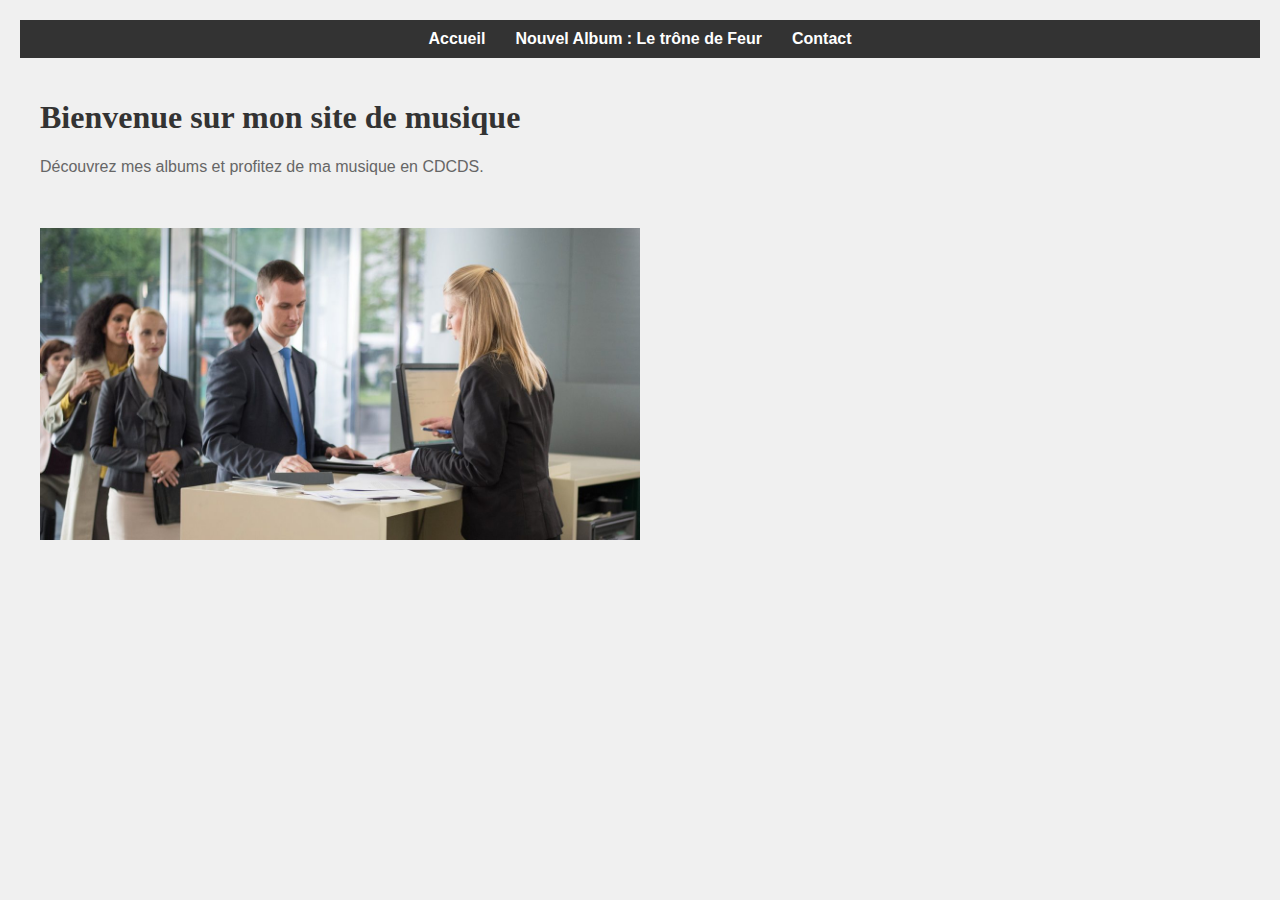
<file: index.html>
<!DOCTYPE html>
<html lang="fr">
<head>
    <meta charset="UTF-8">
    <meta name="viewport" content="width=device-width, initial-scale=1.0">
    <title>Mes Albums</title>
    <link rel="stylesheet" href="styles.css">
</head>
<body>
    <header>
        <nav>
            <ul>
                <li><a href="index.html">Accueil</a></li>
                <li><a href="nouvel_album.html">Nouvel Album : Le trône de Feur</a></li>
                <li><a href="contact.html">Contact</a></li>
            </ul>
        </nav>
    </header>
    <main>
        <h1>Bienvenue sur mon site de musique</h1>
        <p>Découvrez mes albums et profitez de ma musique en CDCDS.</p>
        <br><br>
        <img id="accueilImage" src="images/accueil.jpg" alt="Image d'accueil" width="600">
    </main>
    <script src="script.js"></script>
</body>
</html>
</file>
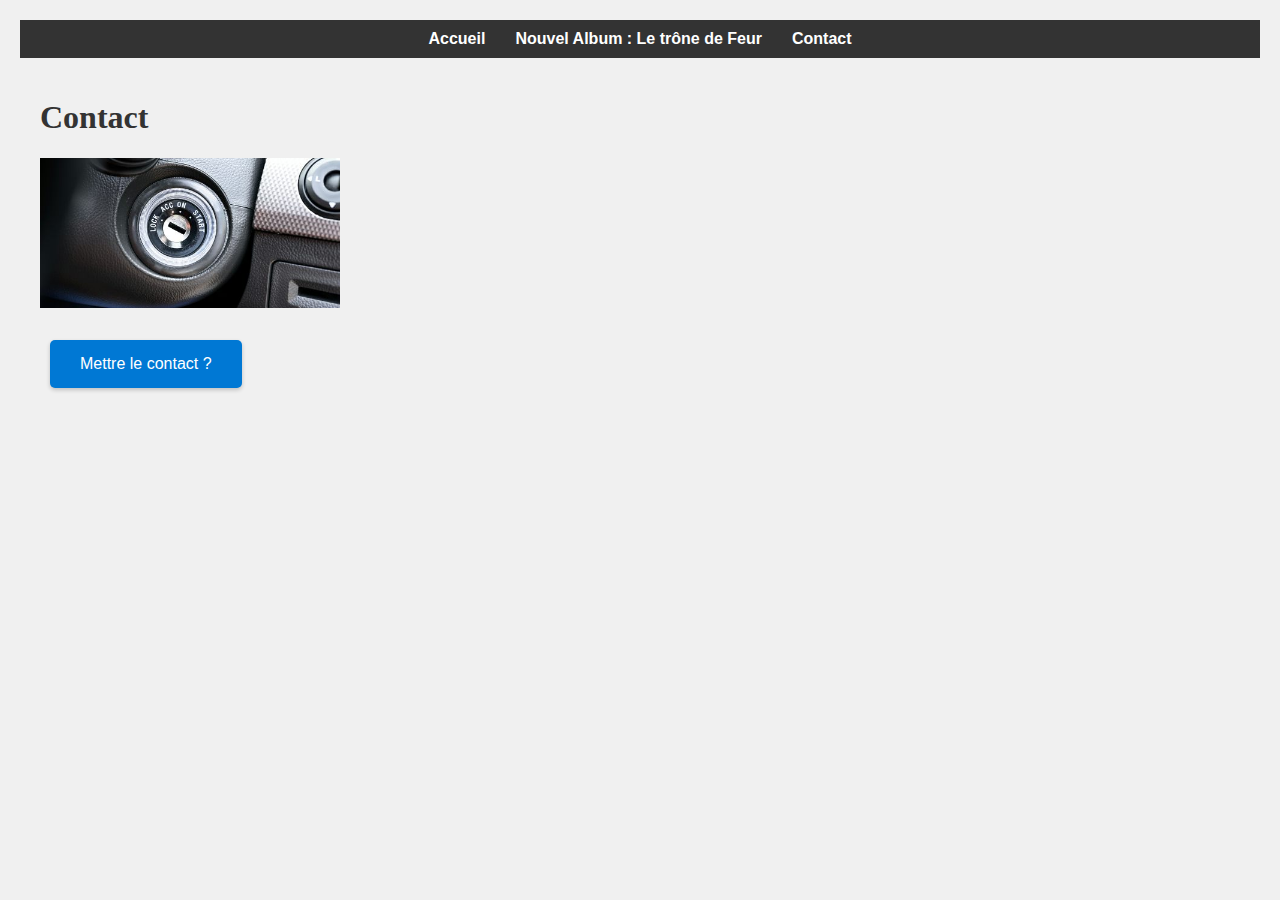
<file: contact.html>
<!DOCTYPE html>
<html lang="fr">
<head>
    <meta charset="UTF-8">
    <meta name="viewport" content="width=device-width, initial-scale=1.0">
    <title>Contact</title>
    <link rel="stylesheet" href="styles.css">
</head>
<body>
    <header>
        <nav>
            <ul>
                <li><a href="index.html">Accueil</a></li>
                <li><a href="nouvel_album.html">Nouvel Album : Le trône de Feur</a></li>
                <li><a href="contact.html">Contact</a></li>
            </ul>
        </nav>
    </header>
    <main>
        <h1>Contact</h1>
        <img id="contactImage" src="images/contact.jpg" alt="Image de contact" width="300">
        <br><br>
        <button id="contactButton" onclick="mettreContact()">Mettre le contact ?</button>
    </main>
    <script>
        function mettreContact() {
            document.getElementById('contactImage').src = 'images/contact2.jpg';
            document.getElementById('contactButton').style.display = 'none';
        }
    </script>
</body>
</html>
</file>
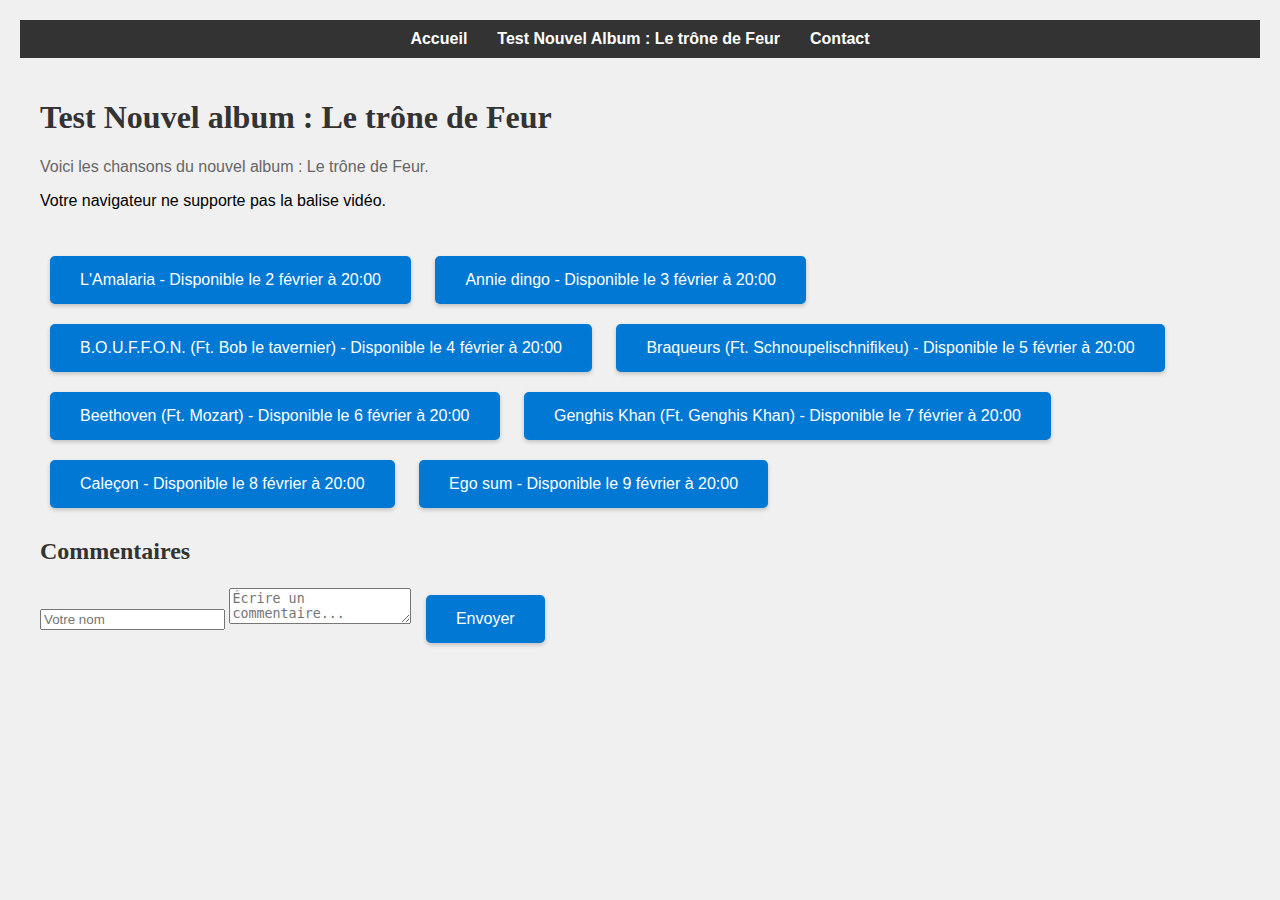
<file: test.html>
<!DOCTYPE html>
<html lang="fr">
<head>
    <meta charset="UTF-8">
    <meta name="viewport" content="width=device-width, initial-scale=1.0">
    <title>Test Nouvel album : Le trône de Feur</title>
    <link rel="stylesheet" href="styles.css">
</head>
<body>
    <header>
        <nav>
            <ul>
                <li><a href="index.html">Accueil</a></li>
                <li><a href="test.html">Test Nouvel Album : Le trône de Feur</a></li>
                <li><a href="contact.html">Contact</a></li>
            </ul>
        </nav>
    </header>
    <main>
        <h1>Test Nouvel album : Le trône de Feur</h1>
        <p>Voici les chansons du nouvel album : Le trône de Feur.</p>

        <!-- Conteneur pour la chanson -->
        <div src="sons/L'Amalaria.mp4" type="video/mp4">
                Votre navigateur ne supporte pas la balise vidéo.
            </video>
        </div>
        <br><br>

        <!-- Boutons pour sélectionner les chansons avec attributs data -->
        <button data-available="2025-02-02T20:00" onclick="changerChanson('L\'Amalaria', 'sons/L\'Amalaria.mp4', this)">L'Amalaria - Disponible le 2 février à 20:00</button>
        <button data-available="2025-02-03T20:00" onclick="changerChanson('Annie dingo', 'sons/Annie dingo.mp4', this)">Annie dingo - Disponible le 3 février à 20:00</button>
        <button data-available="2025-02-04T20:00" onclick="changerChanson('B.O.U.F.F.O.N.', 'sons/B.O.U.F.F.O.N..mp4', this)">B.O.U.F.F.O.N. (Ft. Bob le tavernier) - Disponible le 4 février à 20:00</button>
        <button data-available="2025-02-05T20:00" onclick="changerChanson('Braqueurs', 'sons/Braqueurs.mp4', this)">Braqueurs (Ft. Schnoupelischnifikeu) - Disponible le 5 février à 20:00</button>
        <button data-available="2025-02-06T20:00" onclick="changerChanson('Beethoven', 'sons/Beethoven.mp4', this)">Beethoven (Ft. Mozart) - Disponible le 6 février à 20:00</button>
        <button data-available="2025-02-07T20:00" onclick="changerChanson('Genghis Khan', 'sons/Genghis Khan.mp4', this)">Genghis Khan (Ft. Genghis Khan) - Disponible le 7 février à 20:00</button>
        <button data-available="2025-02-08T20:00" onclick="changerChanson('Caleçon', 'sons/Caleçon.mp4', this)">Caleçon - Disponible le 8 février à 20:00</button>
        <button data-available="2025-02-09T20:00" onclick="changerChanson('Ego sum', 'sons/Ego sum.mp4', this)">Ego sum - Disponible le 9 février à 20:00</button>

        <!-- Espace commentaire -->
        <section id="comments">
            <h2>Commentaires</h2>
            <form id="commentForm">
                <input type="text" id="commentName" placeholder="Votre nom" required>
                <textarea id="commentText" placeholder="Écrire un commentaire..." required></textarea>
                <button type="submit">Envoyer</button>
            </form>
            <div id="commentList"></div>
        </section>
    </main>
    <script>
        // Fonction pour changer la chanson
        function changerChanson(titre, chemin, button) {
            const now = new Date();
            const availableDate = new Date(button.getAttribute('data-available'));

            if (now >= availableDate) {
                const videoPlayer = document.getElementById('videoPlayer');
                document.getElementById('songTitle').innerText = titre;
                videoPlayer.src = chemin;
                videoPlayer.load();
                videoPlayer.play();
            } else {
                alert("Cette chanson n'est pas encore disponible.");
            }
        }

        // Définir le volume initial à 50%
        document.addEventListener('DOMContentLoaded', (event) => {
            const videoPlayer = document.getElementById('videoPlayer');
            videoPlayer.volume = 0.5;

            // Vérifier la date et l'heure actuelles
            const now = new Date();

            // Parcourir les boutons et les afficher ou masquer en fonction des attributs data
            const buttons = document.querySelectorAll('button');
            buttons.forEach(button => {
                const availableDate = new Date(button.getAttribute('data-available'));

                if (now >= availableDate) {
                    button.disabled = false;
                    button.innerText = button.innerText.split(' - ')[0]; // Enlever la date de sortie
                } else {
                    button.disabled = true;
                }
            });

            // Afficher le lecteur vidéo si la première chanson est disponible
            const firstButton = document.querySelector('button[data-available]');
            const firstAvailableDate = new Date(firstButton.getAttribute('data-available'));
            if (now >= firstAvailableDate) {
                document.getElementById('player').style.display = 'block';
            }

            // Charger les commentaires depuis le fichier JSON
            fetch('comments.json')
                .then(response => response.json())
                .then(comments => {
                    const commentList = document.getElementById('commentList');
                    commentList.innerHTML = '';
                    comments.forEach(comment => {
                        const commentElement = document.createElement('div');
                        commentElement.className = 'comment';
                        commentElement.innerHTML = `<strong>${comment.user}:</strong> ${comment.comment}`;
                        commentList.appendChild(commentElement);
                    });
                });
        });

        // Fonction pour ajouter un commentaire
        document.getElementById('commentForm').addEventListener('submit', function(event) {
            event.preventDefault();
            const commentName = document.getElementById('commentName').value;
            const commentText = document.getElementById('commentText').value;

            // Créer une nouvelle issue sur GitHub pour déclencher l'action
            fetch('https://api.github.com/repos/superbasile/Basile/issues', {
                method: 'POST',
                headers: {
                    'Authorization': 'token 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',
                    'Accept': 'application/vnd.github.v3+json'
                },
                body: JSON.stringify({
                    title: `Nouveau commentaire de ${commentName}`,
                    body: commentText
                })
            })
            .then(response => response.json())
            .then(data => {
                if (data.id) {
                    alert("Commentaire envoyé avec succès !");
                } else {
                    alert("Erreur lors de l'envoi du commentaire.");
                }
            });
        });
    </script>
</body>
</html>
</file>
<file: styles.css>
body {
    font-family: 'Arial', sans-serif;
    background-color: #f0f0f0;
    margin: 0;
    padding: 20px;
}

header {
    background-color: #333;
    padding: 10px 0;
}

nav ul {
    list-style-type: none;
    margin: 0;
    padding: 0;
    display: flex;
    justify-content: center;
}

nav ul li {
    margin: 0 15px;
}

nav ul li a {
    color: white;
    text-decoration: none;
    font-weight: bold;
}

nav ul li a:hover {
    text-decoration: underline;
}

main {
    padding: 20px;
}

h1, h2 {
    color: #333;
    font-family: 'Georgia', serif; /* Changer la police des titres */
}

p {
    color: #666;
    font-family: 'Verdana', sans-serif; /* Changer la police du texte */
}

button {
    background-color: #0078d4; /* Couleur de fond */
    color: white; /* Couleur du texte */
    border: none;
    padding: 15px 30px; /* Taille des boutons */
    font-size: 16px; /* Taille de la police */
    cursor: pointer;
    margin: 10px; /* Espace entre les boutons */
    border-radius: 5px; /* Coins légèrement arrondis */
    font-family: 'Arial', sans-serif;
    transition: background-color 0.3s, transform 0.3s; /* Transitions pour un effet visuel */
    box-shadow: 0 2px 4px rgba(0, 0, 0, 0.2); /* Ombre pour un effet de profondeur */
}

button:disabled {
    background-color: #cccccc; /* Couleur de fond pour les boutons désactivés */
    cursor: not-allowed; /* Changer le curseur pour les boutons désactivés */
}

button:hover:disabled {
    transform: none; /* Désactiver l'effet de survol pour les boutons désactivés */
}

button:hover {
    background-color: #005a9e; /* Couleur de fond au survol */
    transform: scale(1.05); /* Agrandir légèrement le bouton au survol */
}

#player {
    margin-bottom: 20px;
}
</file>
